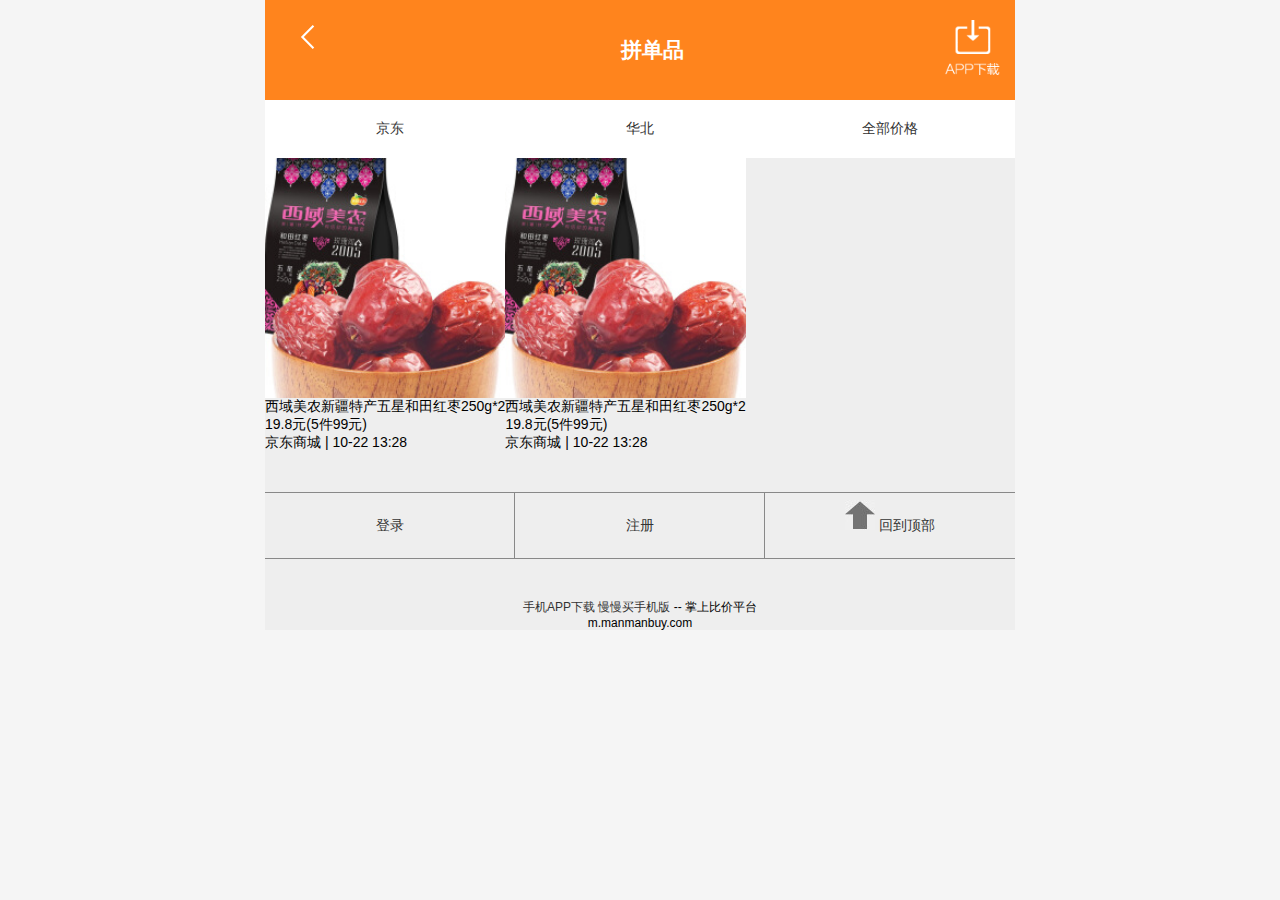
<file: fight_goods.html>
<!doctype html>
<html lang="en">
<head>
    <meta charset="UTF-8">
    <meta name="viewport"
          content="width=device-width, user-scalable=no, initial-scale=1.0, maximum-scale=1.0, minimum-scale=1.0"/>
    <title>拼单品</title>
    <link rel="stylesheet" href="css/transport.css"/>
</head>
<body>
<div class="container">
    <!--头部-->
    <header class="clearfix">
        <!--<div class="back fl"><a href="index.html"><img src="images/header_logo.png" alt=""/></a></div>-->
        <div class="back_icon fl">
            <a href="index.html"></a>
        </div>
        <h2 class="fl">拼单品</h2>
        <div class="app_download fr"><a href="javascript:;" title="手机app下载"><img src="images/header_app.png" alt=""/></a></div>
    </header>
    <!--国内折扣-->
    <div class="fight_goods">
        <div class="filter">
            <ul class="clearfix">
                <li><a href="javascript:;">京东</a></li>
                <li><a href="javascript:;">华北</a></li>
                <li><a href="javascript:;">全部价格</a></li>
            </ul>
        </div>
        <div class="content                                                                                                                                                                                                                                                                                                                                                                                                                                                                                                                                                                                                                                                                                                                           "></div>
        <ul class="clearfix">
            <li class="goods_item fl">
                <div class="goods_img">
                    <img src="images/tt.jpg" alt=""/>
                </div>
                <div class="info">
                    <div class="tit">西域美农新疆特产五星和田红枣250g*2</div>
                    <div class="num">19.8元(5件99元)</div>
                    <div class="other">京东商城 | 10-22 13:28</div>
                </div>
            </li>
            <li class="goods_item fl">
                <div class="goods_img">
                    <img src="images/tt.jpg" alt=""/>
                </div>
                <div class="info">
                    <div class="tit">西域美农新疆特产五星和田红枣250g*2</div>
                    <div class="num">19.8元(5件99元)</div>
                    <div class="other">京东商城 | 10-22 13:28</div>
                </div>
            </li>
        </ul>
    </div>
    <!--底部导航-->
    <div class="btn-nav clearfix">
        <a href="#" class="login">登录</a>
        <a href="#" class="register">注册</a>
        <a href="#" class="to_top">
            <i></i>
            回到顶部
        </a>
    </div>
    <!-- 尾部-->
    <footer>
        <p>
            <a href="javascript:;">手机APP下载</a>
            <a href="index.html">慢慢买手机版</a>
            -- 掌上比价平台
        </p>
        <p>m.manmanbuy.com</p>
    </footer>
</div>
</body>
</html>
</file>
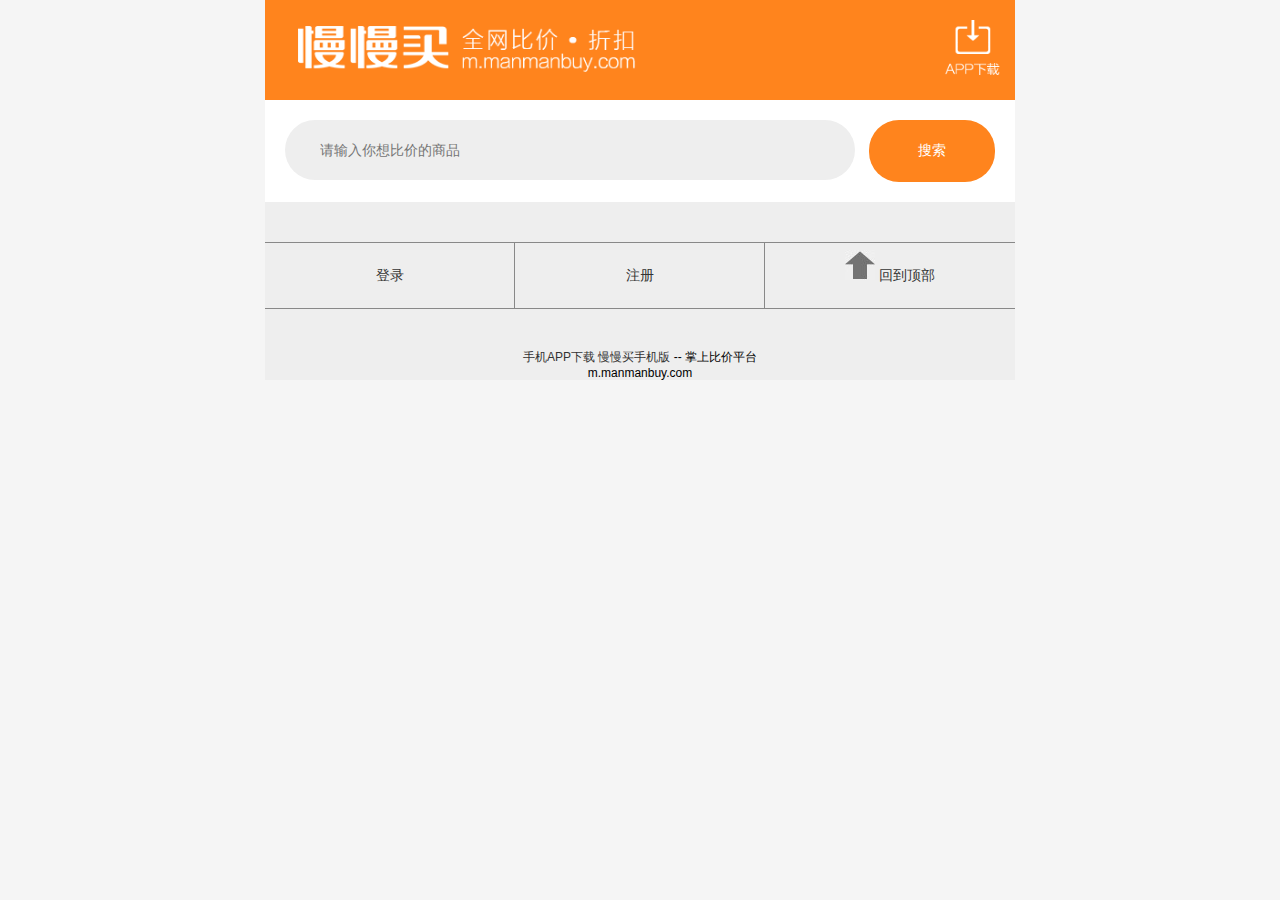
<file: template.html>
<!doctype html>
<html lang="en">
<head>
    <meta charset="UTF-8">
    <meta name="viewport"
          content="width=device-width, user-scalable=no, initial-scale=1.0, maximum-scale=1.0, minimum-scale=1.0"/>
    <title>比价—商品详情</title>
    <link rel="stylesheet" href="css/transport.css"/>
</head>
<body>
    <div class="container">
        <!--头部-->
        <header class="clearfix">
            <div class="slogan fl"><a href="index.html"><img src="images/header_logo.png" alt=""/></a></div>
            <div class="app_download fr"><a href="javascript:;" title="手机app下载"><img src="images/header_app.png" alt=""/></a></div>
        </header>
        <!--搜索-->
        <div class="search clearfix">
            <input class="search_ip fl" type="text" placeholder="请输入你想比价的商品"/>
            <input class="search_btn fr" type="button" value="搜索"/>
        </div>





        <!--底部导航-->
        <div class="btn-nav clearfix">
            <a href="#" class="login">登录</a>
            <a href="#" class="register">注册</a>
            <a href="#" class="to_top">
                <i></i>
                回到顶部
            </a>
        </div>
        <!-- 尾部-->
        <footer>
            <p>
                <a href="javascript:;">手机APP下载</a>
                <a href="index.html">慢慢买手机版</a>
                -- 掌上比价平台
            </p>
            <p>m.manmanbuy.com</p>
        </footer>
    </div>
</body>
</html>
</file>
<file: css/transport.css>
@media (min-width: 320px) {
  html {
    font-size: 21.33px;
  }
}
@media (min-width: 360px) {
  html {
    font-size: 24px;
  }
}
@media (min-width: 375px) {
  html {
    font-size: 25px;
  }
}
@media (min-width: 384px) {
  html {
    font-size: 25.6px;
  }
}
@media (min-width: 400px) {
  html {
    font-size: 26.67px;
  }
}
@media (min-width: 414px) {
  html {
    font-size: 27.6px;
  }
}
@media (min-width: 424px) {
  html {
    font-size: 28.27px;
  }
}
@media (min-width: 480px) {
  html {
    font-size: 32px;
  }
}
@media (min-width: 540px) {
  html {
    font-size: 36px;
  }
}
@media (min-width: 720px) {
  html {
    font-size: 48px;
  }
}
@media (min-width: 750px) {
  html {
    font-size: 50px;
  }
}
@charset "UTF-8";
*,
::before,
::after {
  margin: 0;
  padding: 0;
  box-sizing: border-box;
}
h1 {
  padding: 0;
  margin: 0;
}
body {
  font-size: 14px;
  font-family: 'Microsoft YaHei', sans-serif;
  background-color: #f5f5f5;
}
a {
  color: #333;
  text-decoration: none;
}
ul,
ol {
  list-style: none;
}
li {
  list-style-type: none;
}
input[type="text"],
input[type="search"],
textarea {
  border: none;
  outline: none;
  resize: none;
  -webkit-appearance: none;
}
.fl {
  float: left;
}
.fr {
  float: right;
}
.clearfix::before,
.clearfix::after {
  content: "";
  display: block;
  visibility: hidden;
  height: 0;
  line-height: 0;
  clear: both;
}
img {
  display: block;
  width: 100%;
}
input,
img {
  vertical-align: middle;
}
/*! normalize.css v3.0.3 | MIT License | github.com/necolas/normalize.css */
html {
  font-family: sans-serif;
  -ms-text-size-adjust: 100%;
  -webkit-text-size-adjust: 100%;
}
body {
  margin: 0;
}
article,
aside,
details,
figcaption,
figure,
footer,
header,
hgroup,
main,
menu,
nav,
section,
summary {
  display: block;
}
audio,
canvas,
progress,
video {
  display: inline-block;
  vertical-align: baseline;
}
audio:not([controls]) {
  display: none;
  height: 0;
}
[hidden],
template {
  display: none;
}
a {
  background-color: transparent;
}
a:active,
a:hover {
  outline: 0;
}
abbr[title] {
  border-bottom: 1px dotted;
}
b,
strong {
  font-weight: bold;
}
dfn {
  font-style: italic;
}
h1 {
  font-size: 2em;
}
mark {
  background: #ff0;
  color: #000;
}
small {
  font-size: 80%;
}
sub,
sup {
  font-size: 75%;
  line-height: 0;
  position: relative;
  vertical-align: baseline;
}
sup {
  top: -0.5em;
}
sub {
  bottom: -0.25em;
}
img {
  border: 0;
}
svg:not(:root) {
  overflow: hidden;
}
figure {
  margin: 1em 40px;
}
hr {
  box-sizing: content-box;
  height: 0;
}
pre {
  overflow: auto;
}
code,
kbd,
pre,
samp {
  font-family: monospace, monospace;
  font-size: 1em;
}
button,
input,
optgroup,
select,
textarea {
  color: inherit;
  font: inherit;
  margin: 0;
}
button {
  overflow: visible;
}
button,
select {
  text-transform: none;
}
button,
html input[type="button"],
input[type="reset"],
input[type="submit"] {
  -webkit-appearance: button;
  cursor: pointer;
}
button[disabled],
html input[disabled] {
  cursor: default;
}
button::-moz-focus-inner,
input::-moz-focus-inner {
  border: 0;
  padding: 0;
}
input {
  line-height: normal;
}
input[type="checkbox"],
input[type="radio"] {
  box-sizing: border-box;
  padding: 0;
}
input[type="number"]::-webkit-inner-spin-button,
input[type="number"]::-webkit-outer-spin-button {
  height: auto;
}
input[type="search"] {
  -webkit-appearance: textfield;
  box-sizing: content-box;
}
input[type="search"]::-webkit-search-cancel-button,
input[type="search"]::-webkit-search-decoration {
  -webkit-appearance: none;
}
fieldset {
  border: 1px solid #c0c0c0;
  margin: 0 2px;
  padding: 0.35em 0.625em 0.75em;
}
legend {
  border: 0;
  padding: 0;
}
textarea {
  overflow: auto;
}
optgroup {
  font-weight: bold;
}
table {
  border-collapse: collapse;
  border-spacing: 0;
}
td,
th {
  padding: 0;
}
html,
body {
  height: 100%;
}
.container {
  width: 100%;
  max-width: 750px;
  min-width: 320px;
  margin: 0 auto;
  background-color: #eee;
  height: auto;
}
.hide {
  display: none;
}
.btn_orange a {
  display: block;
  width: 13.4rem;
  height: 1.3rem;
  line-height: 1.3rem;
  background: #FF9000;
  border-radius: 0.2rem;
  text-align: center;
  color: #fff;
  margin: 0 auto;
}
/*******************ͷ��********************/
header {
  width: 100%;
  max-width: 750px;
  height: 2rem;
  background-color: #ff841d;
}
header .back_icon {
  height: 2rem;
  width: 2rem;
  text-align: center;
}
header .back_icon a {
  display: inline-block;
  width: 0.8rem;
  height: 1.2rem;
  ine-height: 1.8rem;
  background: url(../images/back.svg) 0 0 no-repeat;
  margin-top: 0.5rem;
}
header h2 {
  height: 2rem;
  line-height: 2rem;
  width: 11.5rem;
  text-align: center;
  color: #fff;
}
header .slogan {
  width: 7.42rem;
  height: 1.1rem;
  padding-top: 0.52rem;
  padding-left: 0.66rem;
}
header .app_download {
  width: 1.4rem;
  height: 1.4rem;
  padding: 0.4rem 0.3rem 0 0;
}
/***************������*****************/
.search {
  padding: 0.4rem;
  background-color: #fff;
}
.search .search_ip {
  width: 11.4rem;
  height: 1.2rem;
  border-radius: 0.6rem;
  background-color: #eee;
  padding-left: 0.7rem;
}
.search .search_btn {
  width: 2.52rem;
  height: 1.24rem;
  background: #ff841d;
  border-radius: 0.6rem;
  border: none;
  color: #fff;
}
/***************������*****************/
.nav {
  margin: 0.4rem 0 0.4rem 0;
  background-color: #fff;
}
.nav li {
  width: 3.7rem;
  float: left;
  margin: 0.6rem 0 0.3rem 0;
}
.nav li img {
  width: 2.04rem;
  height: 2.16rem;
  margin: 0 auto;
}
.nav li p {
  text-align: center;
  line-height: 1rem;
}
.title_item {
  background-color: #ff9000;
  color: #fff;
  font-size: 0.6rem;
  line-height: 1.3rem;
  height: 1.3rem;
  padding: 0 0.4rem;
}
.title_item .more {
  height: 0.8rem;
  width: 0.8rem;
  margin-top: 0.3rem;
}
/*******************�ۿ�**********************/
.discount {
  background-color: #fff;
}
.discount .more_discount {
  padding: 0.6rem 0.4rem;
}
.discount .more_discount a {
  display: block;
  width: 14.1rem;
  height: 1.2rem;
  line-height: 1.2rem;
  text-align: center;
  border: 1px solid #888;
  border-radius: 0.4rem;
}
/***************��Ʒ�б�*********************/
.ind_goods_content {
  background-color: #fff;
}
.ind_goods_content .goods li {
  padding: 0.6rem 0.4rem;
  border-bottom: 1px solid #eee;
}
.ind_goods_content .goods_img img {
  width: 4rem;
  height: 4rem;
}
.ind_goods_content .goods_info {
  width: 10.1rem;
}
.ind_goods_content .goods_info .title {
  height: 2.6rem;
}
.ind_goods_content .goods_info .title span {
  color: red;
}
.ind_goods_content .goods_info i {
  display: inline-block;
  width: 0.8rem;
  height: 0.7rem;
  background: url(../images/tl.svg) 0 0 no-repeat;
  vertical-align: middle;
}
/****************�ײ�����****************/
.btn-nav {
  border-top: 1px solid #888;
  border-bottom: 1px solid #888;
  margin: 0.8rem 0 0.8rem 0;
}
.btn-nav a {
  float: left;
  width: 5rem;
  height: 1.3rem;
  line-height: 1.3rem;
  text-align: center;
  border-right: 1px solid #888;
}
.btn-nav .to_top {
  border: none;
}
.btn-nav .to_top i {
  display: inline-block;
  width: 0.6rem;
  height: 0.6rem;
  background: url(../images/top.jpg) no-repeat 0 0;
  -webkit-background-size: cover;
  background-size: cover;
}
/****************�ײ�*******************/
footer {
  font-size: 12px;
}
footer p {
  text-align: center;
}
ul,
ol {
  list-style: none;
}
li {
  list-style-type: none;
}
.parity .parity_item {
  width: 100%;
  background-color: #EDEDED;
  border-bottom: 1px solid #ccc;
}
.parity .parity_item .title {
  margin-left: 0.7rem;
  display: block;
  background: url("../images/arrow1.gif") right center no-repeat;
  -webkit-background-size: 30px 7px;
  background-size: 30px 7px;
  height: 1.5rem;
  line-height: 1.5rem;
  background-color: #EDEDED;
}
.parity .parity_item .item_content {
  background: #f9f9f9;
}
.parity .parity_item .item_content li {
  float: left;
  width: 5rem;
  height: 1.5rem;
  line-height: 1.5rem;
  text-align: center;
  border-right: 1px solid #ccc;
  border-bottom: 1px solid #ccc;
}
/*****************ȫ������******************/
.parity-all .title {
  height: 1.5rem;
  line-height: 1.5rem;
  background-color: #eeeeee;
  padding: 0 0.4rem 0 0.4rem;
}
.parity-all .content {
  background-color: #fff;
}
.parity-all .goods {
  padding: 0.6rem 0.4rem;
  border-bottom: 1px solid #e7e7e7;
}
.parity-all .goods .img {
  width: 3.2rem;
  height: 3.18rem;
}
.parity-all .goods .info {
  line-height: 0.8rem;
  width: 10.6rem;
}
.parity-all .goods .info .price {
  font-size: 0.6rem;
  color: #ea3900;
}
.parity-all .goods .info .other {
  color: #a1a1a1;
  font-size: 12px;
}
/*****************ȫ������-��Ʒ******************/
.goods_content {
  background-color: #fff;
}
.goods_content .name {
  text-align: center;
  font-size: 0.6rem;
  padding: 1rem 1rem;
}
.goods_content .goods_img {
  width: 7rem;
  margin: 0 auto;
  position: relative;
}
.goods_content .goods_collection {
  width: 1.56rem;
  height: 1.56rem;
  position: absolute;
  right: 20px;
  bottom: 55px;
}
.goods_content .by-btn {
  border-top: 1px solid #BD3D02;
  border-bottom: 1px solid #BD3D02;
}
.goods_content .by-btn > div {
  width: 5rem;
  height: 1.2rem;
  line-height: 1.2rem;
  text-align: center;
  background-color: #ff9000;
  color: #fff;
}
.goods_content .by-btn > div:nth-child(2) {
  border-left: 1px solid #BD3D02;
  border-right: 1px solid #BD3D02;
}
.goods_content .bying {
  padding: 0 0.4rem 0 0.4rem;
  height: 1.76rem;
  line-height: 1.76rem;
  border-bottom: 1px solid #444;
}
.goods_content .bying .from {
  float: left;
}
.goods_content .bying .from i {
  display: inline-block;
  width: 0.7rem;
  height: 0.7rem;
  background: url(../images/1.png) 0 0 no-repeat;
  vertical-align: middle;
}
.goods_content .bying .num_by {
  float: right;
}
.goods_content .bying .num_by .by_btn {
  color: #d10311;
  padding-right: 0.6rem;
}
.goods_content .bying .num_by .numb {
  display: inline-block;
  width: 2.2rem;
  height: 1rem;
  line-height: 1rem;
  background-color: #FF5500;
  border-radius: 0.3rem;
  vertical-align: middle;
  text-align: center;
  color: #fff;
}
.goods_content .other {
  padding: 0.6rem 0.4rem;
}
.goods_content .netizen_evaluation {
  font-size: 12px;
}
.goods_content .netizen_evaluation .title {
  height: 1.4rem;
  line-height: 1.4rem;
  font-size: 0.6rem;
  text-align: center;
  border-top: 2px solid #2b542c;
}
.goods_content .netizen_evaluation .evaluation_list li {
  padding: 0.4rem;
  border-bottom: 1px solid #ccc;
}
.goods_content .netizen_evaluation .evaluation_list li .nickname {
  float: left;
}
.goods_content .netizen_evaluation .evaluation_list li .info {
  float: right;
  text-align: right;
}
.goods_content .netizen_evaluation .evaluation_list li .text {
  margin-top: 0.4rem;
  line-height: 0.8rem;
}
.goods_content .netizen_evaluation .evaluation_list .more {
  margin: 0.6rem 0.4rem;
}
.goods_content .netizen_evaluation .evaluation_list .more a {
  display: block;
  width: 14.3rem;
  line-height: 1.2rem;
  height: 1.2rem;
  background-color: #ccc;
  border-radius: 0.3rem;
  text-align: center;
}
.thrifty_details {
  padding: 0.4rem;
  background-color: #fff;
}
.thrifty_details h3 {
  color: #5a5a5a;
}
.thrifty_details .info {
  font-size: 0.4rem;
  color: #999999;
  margin: 0.4rem 0;
}
.thrifty_details .content .img_small {
  width: 4.4rem;
  margin: 0 0 0 0.4rem;
}
.thrifty_details .content .con_info {
  color: #606060;
}
.thrifty_details .content .con_info .img_big {
  width: 10rem;
  margin: 0 auto;
}
.thrifty_details .ewm {
  margin: 1rem 0;
}
.thrifty_details .city_volume {
  padding: 1rem 0;
}
.thrifty_details .city_volume li {
  width: 5rem;
  border: 1px solid #eee;
  margin: 0 auto;
  padding: 0 0.4rem;
}
.thrifty_details .city_volume li strong {
  float: right;
  color: red;
}
.thrifty_details .evaluate .cu-content-pl li {
  overflow: hidden;
  margin: 0.4rem 0;
}
.thrifty_details .evaluate .cu-content-pl li .userimg {
  border: 1px solid #000;
  width: 1.8rem;
  height: 1.8rem;
  float: left;
}
.thrifty_details .evaluate .cu-content-pl li .con {
  float: left;
  width: 12rem;
  margin: 0;
  margin-left: 0.4rem;
}
.thrifty_details .evaluate .cu-content-pl li .con .name {
  margin-bottom: 0.2rem;
}
.thrifty_details .evaluate .cu-content-pl li .con .name .username {
  float: left;
}
.thrifty_details .evaluate .cu-content-pl li .con .name .time {
  float: right;
}
.thrifty_details .evaluate .cu-content-pl li .con .content {
  font-size: 0.5rem;
  color: #000;
}
.thrifty_details .evaluate .cu-content-pl li .con .content img {
  width: 0.8rem;
  height: 0.8rem;
}
.thrifty_details .evaluate .title {
  font-size: 0.7rem;
}
.thrifty_details .evaluate .reply {
  width: 14rem;
  height: 4.4rem;
  border: 1px solid #eee;
}
.thrifty_details .evaluate .reply .form {
  width: 100%;
  height: 100%;
}
.thrifty_details .evaluate .reply .form textarea {
  width: 100%;
  height: 100%;
}
.thrifty_details .evaluate .reply .form .ctrl {
  position: relative;
}
.thrifty_details .evaluate .reply .form .ctrl input {
  position: absolute;
  right: 0;
  bottom: 4px;
  width: 3rem;
  height: 1.6rem;
  background-color: #c9302c;
  border: none;
  color: #fff;
}
.inland_discount {
  background-color: #fff;
}
.inland_discount ul > li:nth-child(odd) {
  border-right: 1px solid #a1a1a1;
  border-bottom: 1px solid #a1a1a1;
}
.inland_discount .goods_item {
  width: 7.5rem;
  padding: 0.4rem;
  border-bottom: 1px solid #a1a1a1;
}
.inland_discount .goods_item .goods_img img {
  width: 6rem;
  height: 6rem;
  margin: 0.6rem auto;
}
.inland_discount .goods_item .info .tit {
  font-weight: 700;
  margin-bottom: 0.1rem;
  height: 1.6rem;
  line-height: 0.8rem;
  overflow: hidden;
  display: -webkit-box;
  -webkit-line-clamp: 2;
  -webkit-box-orient: vertical;
}
.inland_discount .goods_item .info .num {
  color: #ff6c00;
  margin-bottom: 0.2rem;
  height: 0.8rem;
  line-height: 0.8rem;
  display: -webkit-box;
  -webkit-line-clamp: 2;
  -webkit-box-orient: vertical;
}
.inland_discount .goods_item .info .other {
  color: #a1a1a1;
  margin-bottom: 0.2rem;
  font-size: 0.4rem;
}
.height {
  border-bottom: 1px solid red;
  color: red;
}
.baicai_cheap .cheap_nav {
  width: 100%;
  height: 1.4rem;
  margin: 0;
  overflow: hidden;
  background-color: #fff;
}
.baicai_cheap .cheap_nav ul {
  width: 100%;
}
.baicai_cheap .cheap_nav .nav_item {
  float: left;
  padding: 0 0.3rem;
}
.baicai_cheap .cheap_nav .nav_item a {
  display: inline-block;
  line-height: 1.4rem ;
}
.baicai_cheap .cheap_goods .goods_item {
  margin-top: 0.3rem;
  margin-bottom: 0.3rem;
  padding: 0.3rem;
  background-color: #fff;
}
.baicai_cheap .cheap_goods .lt {
  width: 4.4rem;
  height: 4.4rem;
  line-height: 5rem;
  margin-right: 0.4rem;
}
.baicai_cheap .cheap_goods .lt img {
  margin: 0 auto;
}
.baicai_cheap .cheap_goods .rt {
  width: 9.6rem;
}
.baicai_cheap .cheap_goods .rt > div:nth-child(1) span {
  float: left;
}
.baicai_cheap .cheap_goods .rt .num {
  font-size: 0.8rem;
  color: red;
}
.baicai_cheap .cheap_goods .rt .num i {
  font-style: normal;
  font-size: 0.6rem;
}
.baicai_cheap .cheap_goods .rt .num em {
  font-style: normal;
  font-size: 0.3rem;
  color: #5e5e5e;
}
.baicai_cheap .cheap_goods .rt .progress {
  width: 3.5rem;
  height: 14px;
  border: 1px solid #fc353a;
  background: #ffb7b7;
  border-radius: 10px;
  position: relative;
}
.baicai_cheap .cheap_goods .rt .progress > div:nth-child(1) {
  width: 50%;
  height: 100%;
  background-color: red;
}
.baicai_cheap .cheap_goods .rt .progress > div:nth-child(2) {
  font-size: 0.1rem;
  position: absolute;
  width: 100%;
  height: 100%;
  top: 0;
  height: 0;
  text-align: center;
  color: #FFFFFF;
}
.baicai_cheap .cheap_goods .rt .info {
  font-size: 12px;
  color: red;
  margin-left: 0.4rem;
}
.baicai_cheap .cheap_goods .rt .other .q a {
  display: block;
  width: 5rem;
  height: 1rem;
  line-height: 1rem;
  border: 1px dotted red;
  margin-top: 0.4rem;
  font-size: 12px;
  color: red;
  text-align: center;
}
.baicai_cheap .cheap_goods .rt .other .g a {
  display: block;
  padding: 0.2rem;
  margin-top: 0.4rem;
  font-size: 12px;
  text-align: center;
  background-color: #ff5e5d;
  border-radius: 3px;
  color: #fff;
}
.fight_goods .filter {
  background-color: #fff;
}
.fight_goods .filter li {
  width: 5rem;
  padding: 0.4rem 0;
  float: left;
  text-align: center;
}
</file>
